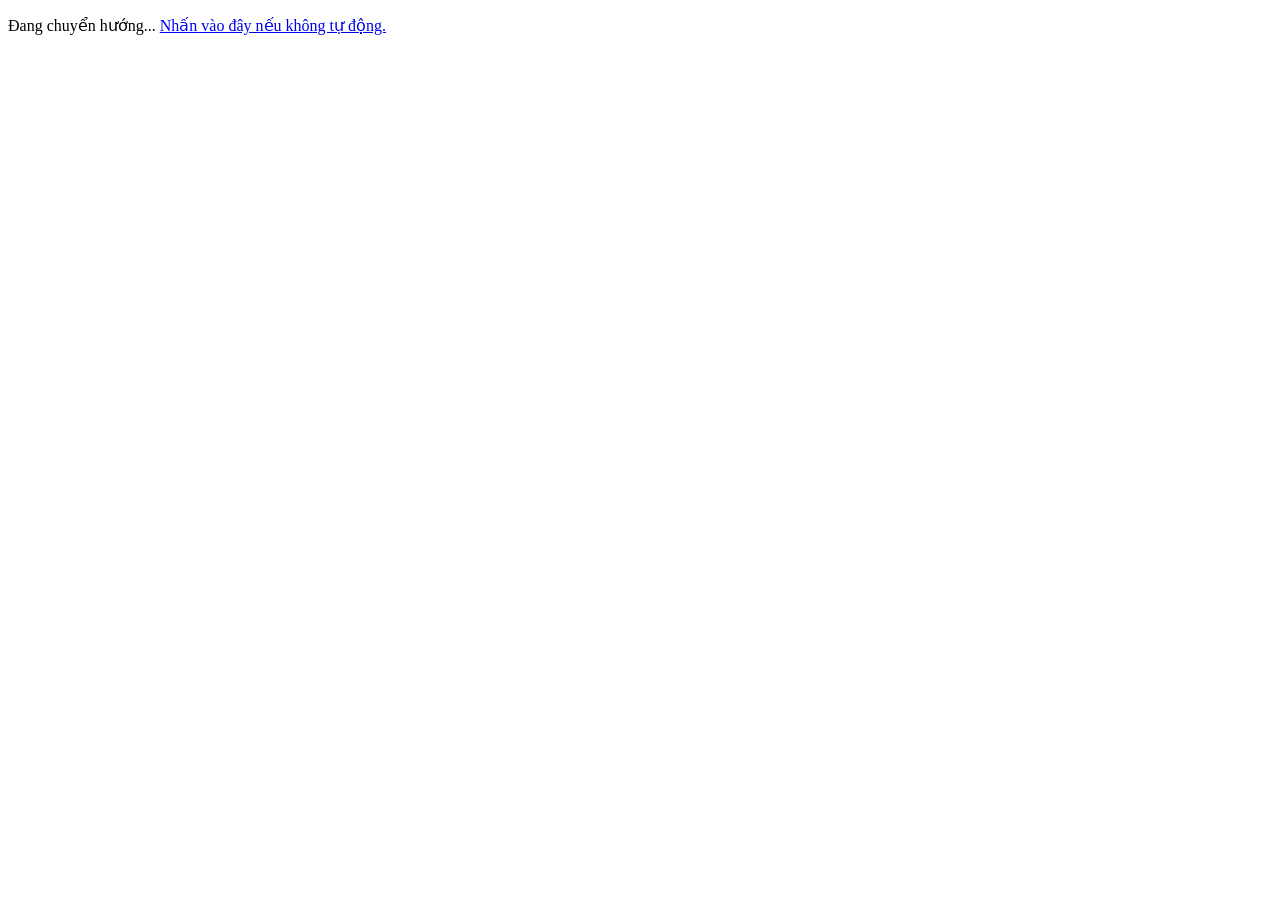
<file: website/app/views/cart.html>
<!doctype html>
<html lang="vi">
  <head>
    <meta charset="UTF-8" />
    <title>Đang chuyển hướng...</title>
    <meta http-equiv="refresh" content="0;url=cart.php" />
  </head>
  <body>
    <p>
      Đang chuyển hướng...
      <a href="cart.php">Nhấn vào đây nếu không tự động.</a>
    </p>
  </body>
</html>
</file>
